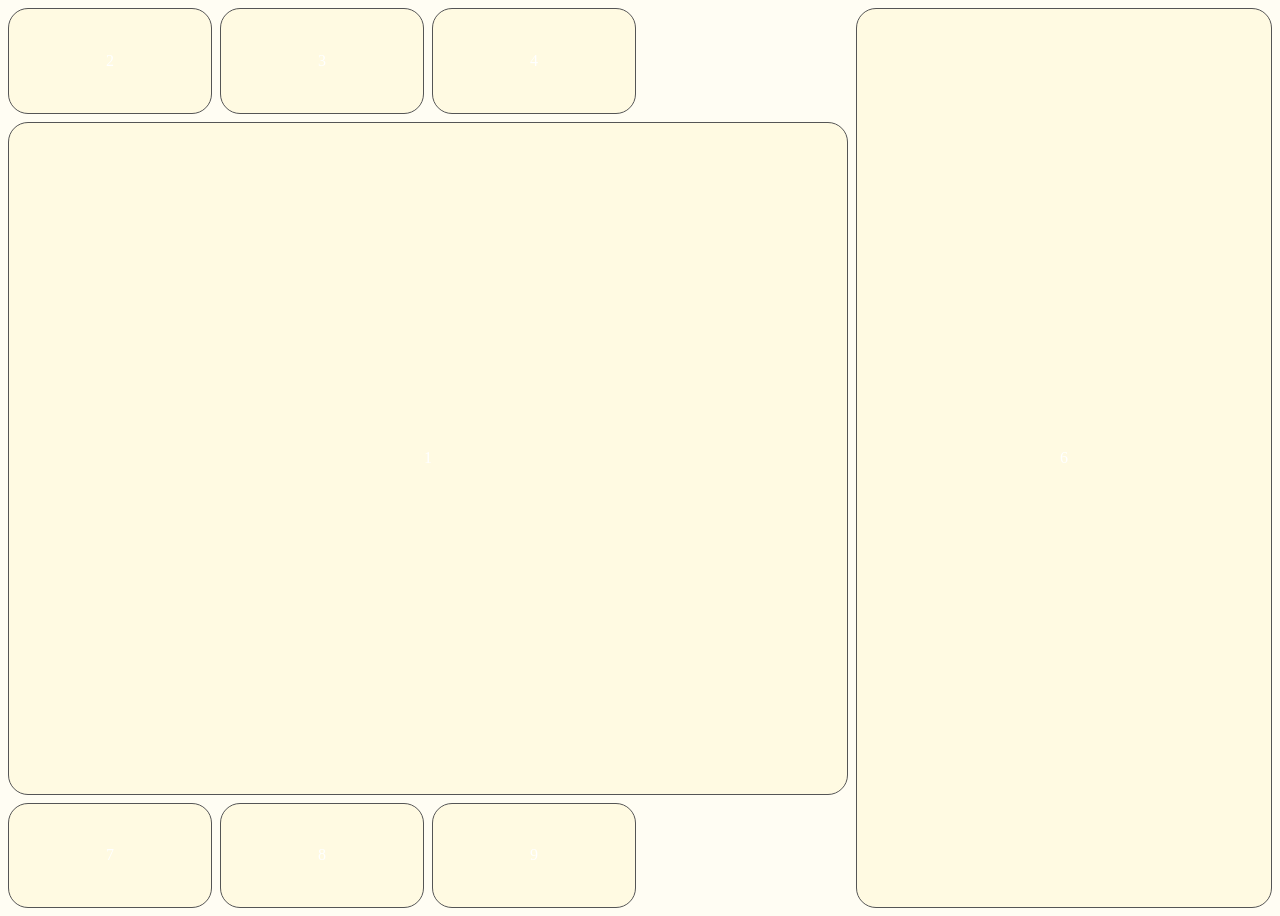
<file: index.html>
<!DOCTYPE html>
<html lang="en">

<head>
    <meta charset="UTF-8">
    <meta name="viewport" content="width=device-width, initial-scale=1.0">
    <title>Transition Overlay Engine</title>
    <style>
        body {
            background: rgb(255, 253, 243);
        }

        .parent {
            display: grid;
            grid-template-columns: repeat(6, 1fr);
            grid-template-rows: repeat(8, 1fr);
            gap: 8px;
            height: 100vh;
        }

        .parent>div {
            background: rgb(255, 250, 226);
            color: white;
            border: 1px solid #555;
            display: flex;
            align-items: center;
            justify-content: center;
            border-radius: 20px;
        }

        .div1 {
            grid-column: 1 / 5;
            grid-row: 2 / 8;
        }

        .div2 {
            grid-column: 1;
            grid-row: 1;
        }

        .div3 {
            grid-column: 2;
            grid-row: 1;
        }

        .div4 {
            grid-column: 3;
            grid-row: 1;
        }

        .div6 {
            grid-column: 5 / 7;
            grid-row: 1/9;
        }

        .div7 {
            grid-column: 1;
            grid-row: 8;
        }

        .div8 {
            grid-column: 2;
            grid-row: 8;
        }

        .div9 {
            grid-column: 3;
            grid-row: 8;
        }
    </style>
</head>

<body>

    <div class="parent">
        <div class="div1">1</div>
        <div class="div2">2</div>
        <div class="div3">3</div>
        <div class="div4">4</div>
        <div class="div6">6</div>
        <div class="div7">7</div>
        <div class="div8">8</div>
        <div class="div9">9</div>
    </div>

</body>
</file>
